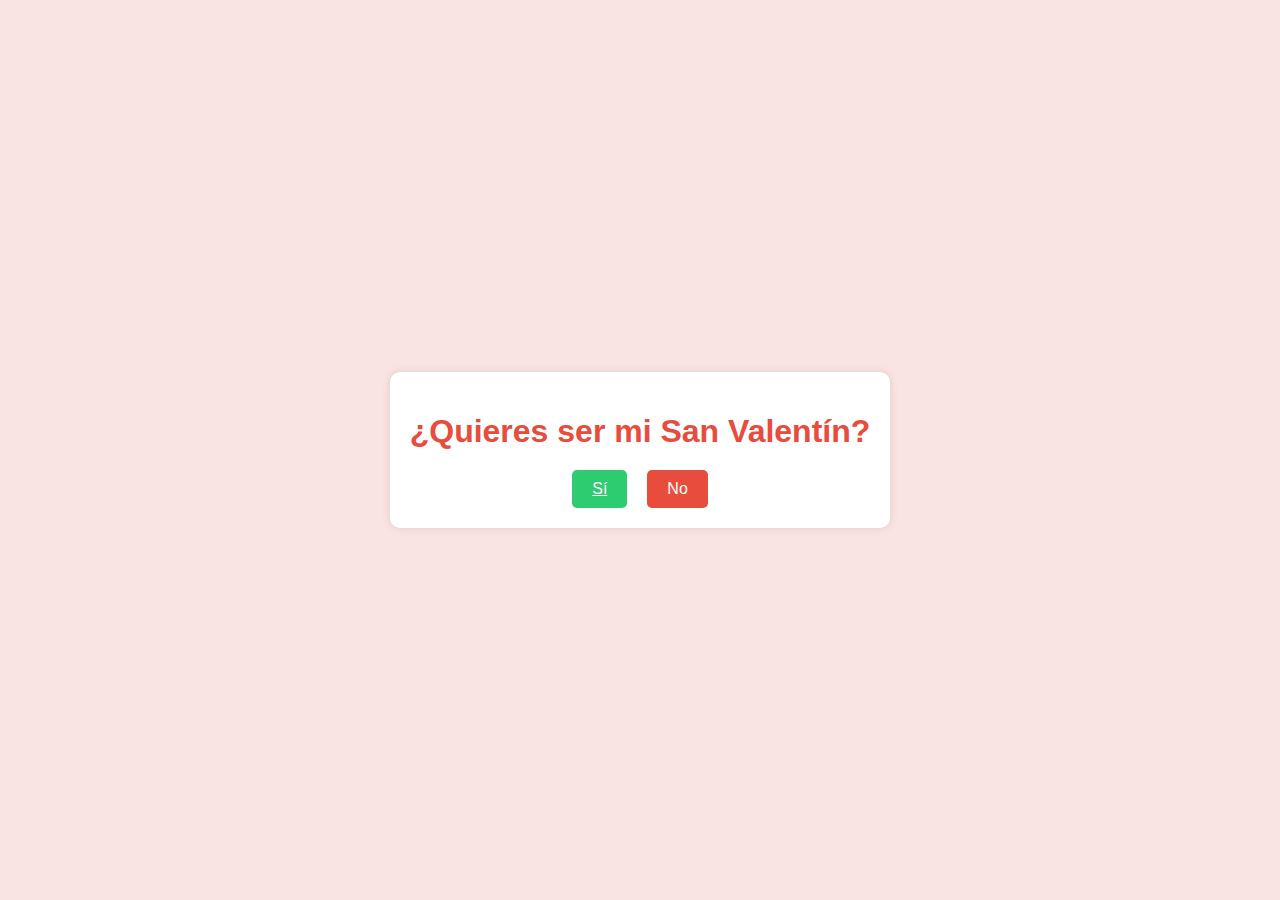
<file: index.html>
<!DOCTYPE html>
<html lang="es">
<head>
    <meta charset="UTF-8">
    <meta name="viewport" content="width=device-width, initial-scale=1.0">
    <title>¿Quieres ser mi San Valentín?</title>
    <link rel="stylesheet" href="styles.css">
</head>
<body>
    <div class="container">
        <h1>¿Quieres ser mi San Valentín?</h1>
        <div class="buttons">
            <a href="sabia-que-querias.html" class="btn si">Sí</a>
            <button class="btn no" id="btnNo">No</button>
        </div>
    </div>

    <script src="script.js"></script>
</body>
</html>
</file>
<file: styles.css>
body {
    margin: 0;
    padding: 0;
    display: flex;
    justify-content: center;
    align-items: center;
    height: 100vh;
    background-color: #f9e3e3;
    font-family: 'Arial', sans-serif;
}

.container {
    text-align: center;
    background-color: #fff;
    padding: 20px;
    border-radius: 10px;
    box-shadow: 0 0 10px rgba(0, 0, 0, 0.1);
}

h1 {
    color: #e74c3c;
    margin-bottom: 20px;
}

.buttons {
    display: flex;
    justify-content: center;
    gap: 20px;
}

.btn {
    padding: 10px 20px;
    border: none;
    border-radius: 5px;
    font-size: 16px;
    cursor: pointer;
    transition: background-color 0.3s ease;
}

.si {
    background-color: #2ecc71;
    color: white;
}

.no {
    background-color: #e74c3c;
    color: white;
}

.si:hover {
    background-color: #27ae60;
}

.no:hover {
    background-color: #c0392b;
}
</file>
